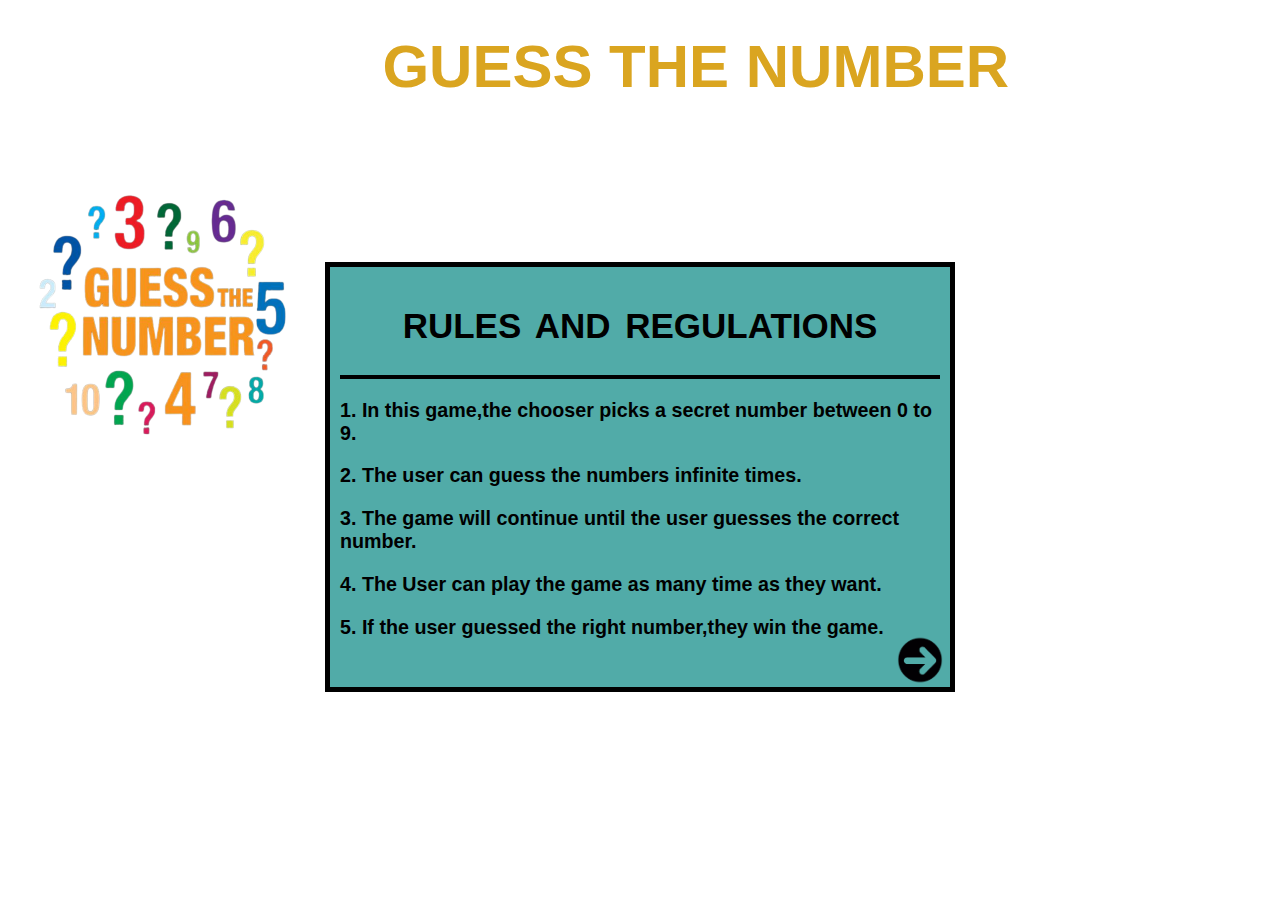
<file: index.html>
<!DOCTYPE html>
<html lang="en">
<head>
    <meta charset="UTF-8">
    <meta http-equiv="X-UA-Compatible" content="IE=edge">
    <meta name="viewport" content="width=device-width, initial-scale=1.0"> 
    <link rel="stylesheet" href="assests/css/style.css">
    <title>Document</title>
</head>
<body>
    <h1 class="heading">GUESS THE NUMBER</h1>
   <img class=" red" src="assests/images/number-removebg-preview.png">
    <div class="case">
        <h2>RULES AND REGULATIONS</h2>
        <hr>
        <h3>1. In this game,the chooser picks a secret number between 0 to 9.</h3>
        <h3>2. The user can guess the numbers infinite times. </h3>
        <h3>3. The game will continue  until the user guesses the correct number.</h3>
        <h3>4. The User can play the game as many time as they want. </h3>
        <h3>5. If the user guessed the right number,they win the game.</h3>
        <a href="game.html"><img class="arrow" src="assests/images/arrow-removebg-preview.png" alt=""></a>
    </div>
</body>
</html>
</file>
<file: assests/css/style.css>
:root
{
    --bg--color:#D7907B;
}
body
{
    background-image: url(https://a-static.besthdwallpaper.com/cold-mission-destiny-2-beyond-light-video-game-wallpaper-2048x1536-73202_26.jpg);
    /* background-size: cover; */
    background-repeat: no-repeat;
}

.red
{
    width: 250px;
    height: 250;
    margin-top: 50px;
    margin-left: 30px;
}

.case
{
    height: 400px;
    width: 600px;
    border: 5px solid;
    position: absolute;
    top: 53%;
    left: 50%;
    transform: translate(-50%,-50%);
    padding:10px;
    background-color: #51aba8;

}
/* h1
{
    font-family: 'Segoe UI', Tahoma, Geneva, Verdana, sans-serif;
    font-size: 60px;
    color: goldenrod;
    position: relative;
    margin-left: -10px;
} */

.heading{
    font-family: 'Segoe UI', Tahoma, Geneva, Verdana, sans-serif;
    font-size: 60px;
    color: goldenrod;
    margin-left: 23.4pc;
}
h2
{   
    text-align: center;
    font-family: 'Franklin Gothic Medium', 'Arial Narrow', Arial, sans-serif;
    word-spacing: 5px;
    font-size: 35px;
}
hr
{
    border: 2px solid black;
    
    
}
h3
{
    font-family: 'Lucida Sans', 'Lucida Sans Regular', 'Lucida Grande', 'Lucida Sans Unicode', Geneva, Verdana, sans-serif;
    font-size: 19.7px;
 }
.img1
{
    height: 120px;
    width: 250px;
    margin-left: 450px;
}

.arrow{
    position: absolute;
    width: 60px;
    height: 50px;
    top:23pc;
    left: 35pc;
}
.border
{
    position: absolute;
}

@media screen and (max-width:1553px){
    h1{
        margin-left: 30pc;
        margin-top: 2pc;
    }
}



@media screen and (max-width:1240px){
    h1{
        position: absolute;
        margin-top: 5pc;
        font-size: 50px;
        margin-left: 28pc;
    }
    .case{
        margin-top: 2pc;
        margin-left: 5pc;
    }
}



@media screen and (max-width:1100px){
    h1{
       position: absolute;
       margin-left:20pc;
    }

    .red{
        position: absolute;
        margin-top: 15pc;
        margin-left: 25pc;
    }
    .case{
        margin-left: 2pc;
        margin-top: 24pc;
    }
}


@media screen and (max-width:870px){
    h1{
        position: absolute;
        margin-top: 5pc;
        margin-left: 10pc;
    }
    .case{
        margin-left: 1pc;
    }
    .red{
        margin-left: 18pc;
    }
}

@media screen and (max-width:685px){
    h1{
        margin-left: 5pc;
    }
    .red{
        margin-left: 13pc;
    }
    .case{
        width: 500px;
        height: 470px;
    }
    .arrow{
        /* position: relative; */
        margin-left: -7pc;
        margin-top: 4pc;
    }
}



@media screen and (max-width:370px){
    h1{
        margin-left: 3pc;
        margin-top: 3pc;
    }
    .red{
        margin-left: 4pc;
    }

    .case{
        width: 300px;
        height: 590px;
        margin-top: 28pc;
        margin-left:0.1pc;
        font-size: 18px;
    }

    .arrow{
        margin-left: -330px;
        margin-top: 11.5pc;
    }
}
</file>
